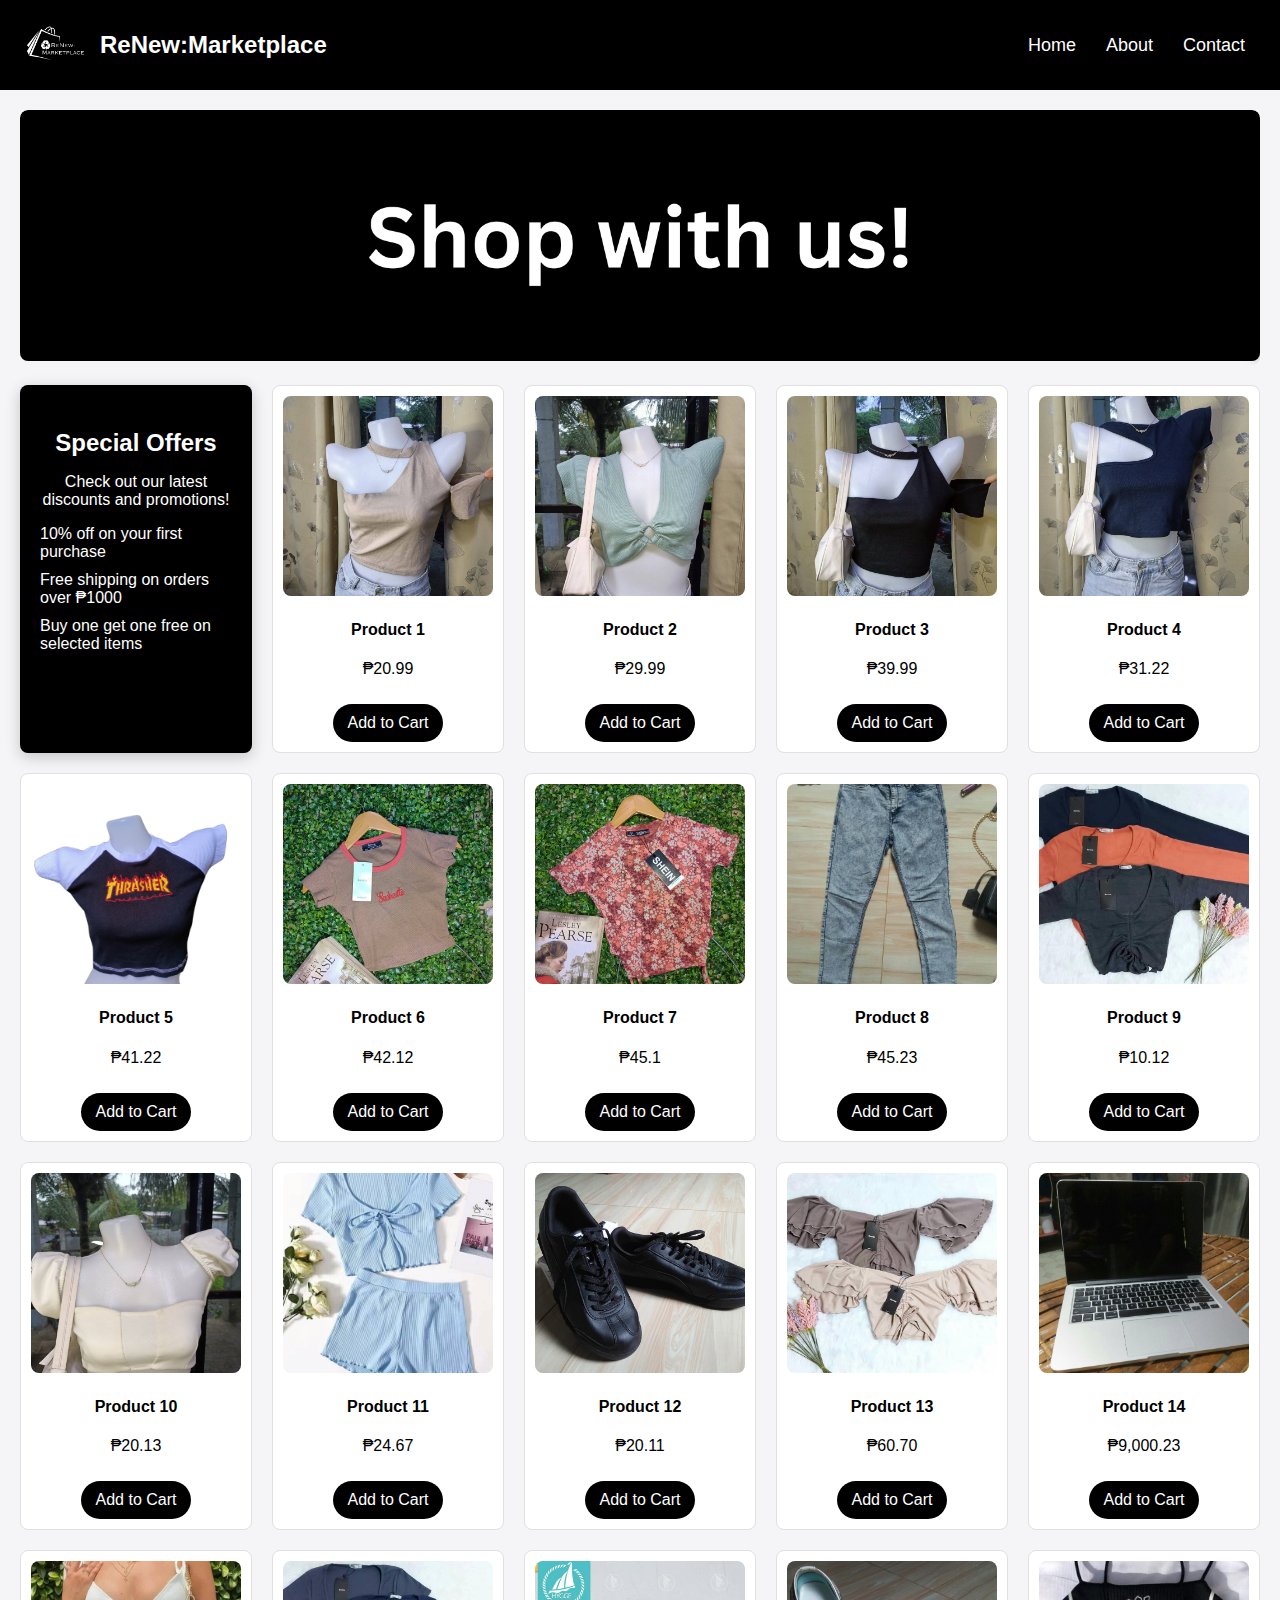
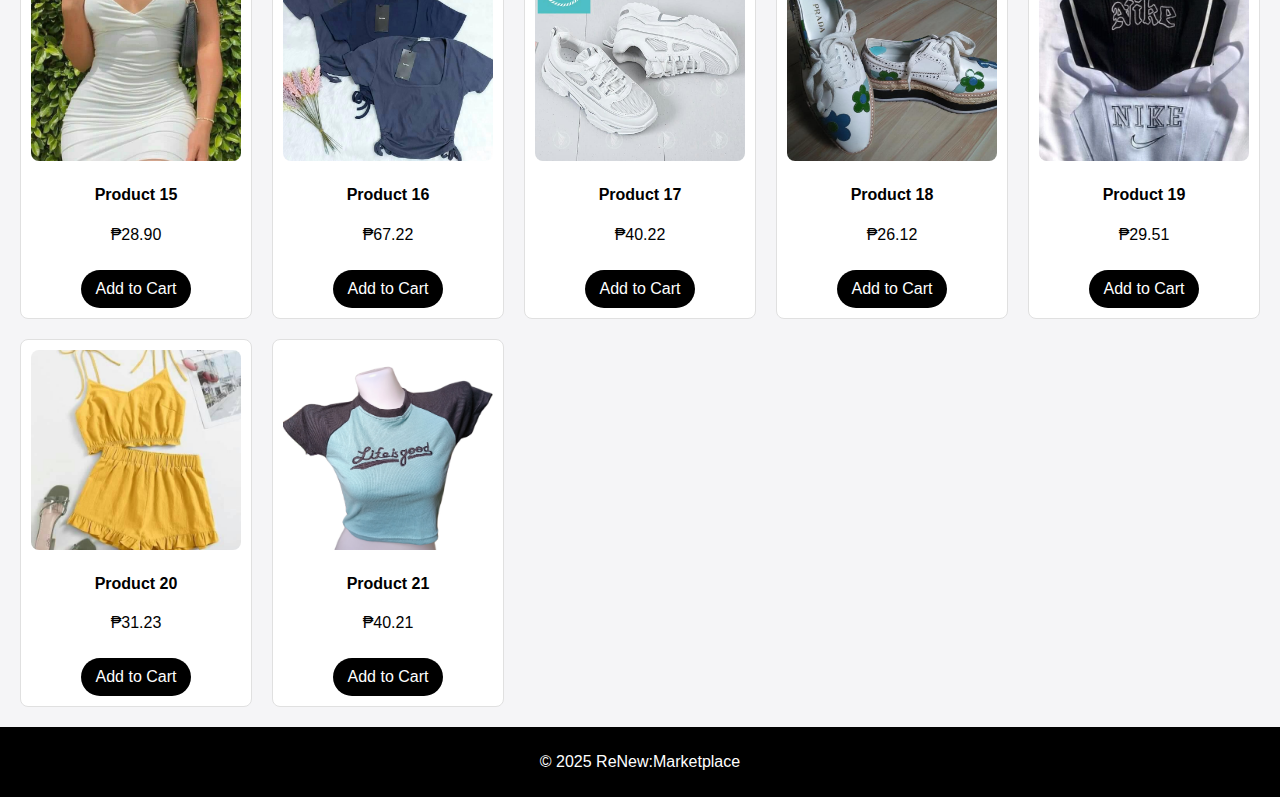
<file: index.html>
<!DOCTYPE html>
<html>

<head>
    <meta charset="UTF-8">
    <meta name="viewport" content="width=device-width, initial-scale=1.0">
    <title>Home - ReNew:Marketplace</title>
    <link rel="icon" type="image/x-icon" href="/images/logo.png">
    <link rel="stylesheet" href="style.css">
</head>

<body>
    <header>
        <a href="index.html"><img src="images/logo2.png" width="70px" alt="ReNew Marketplace Logo"></a>
        <h2><a href="index.html">ReNew:Marketplace</a></h2>
        <input type="checkbox" id="menu-toggle" class="menu-toggle">
        <label for="menu-toggle" class="menu-icon">&#9776;</label>
        <nav class="nav-menu">
            <ul>
                <li><a href="index.html">Home</a></li>
                <li><a href="about.html">About</a></li>
                <li><a href="contact.html">Contact</a></li>
            </ul>
        </nav>
        <nav class="sidebar">
            <ul>
                <input type="checkbox" id="menu-toggle" class="menu-toggle">
                <label for="menu-toggle" class="menu-icon" id="uncheck">X</label>
                <li><label for="menu-toggle"><a href="index.html">Home</a></label></li>
                <li><label for="menu-toggle"><a href="about.html">About</a></label></li>
                <li><label for="menu-toggle"><a href="contact.html">Contact</a></label></li>
            </ul>
            <aside class="sidebar-info">
                <h3>Special Offers</h3>
                <p>Check out our latest discounts and promotions!</p>
                <ul>
                    <li><a href="#">10% off on your first purchase</a></li>
                    <li><a href="#">Free shipping on orders over ₱1000</a></li>
                    <li><a href="#">Buy one get one free on selected items</a></li>
                </ul>
            </aside>
        </nav>
    </header>
    <main>
        <section class="carousel">
            <div class="carousel-container">
                <div class="carousel-slide">
                    <img src="images/carousel1.png" alt="Image 1">
                </div>
                <div class="carousel-slide">
                    <img src="images/carousel2.png" alt="Image 2">
                </div>
                <div class="carousel-slide">
                    <img src="images/carousel3.png" alt="Image 3">
                </div>
                <div class="carousel-slide">
                    <img src="images/carousel1.png" alt="Image 1">
                </div>
            </div>
        </section>
    

        <div class="content-container">
            
            
            <section class="products">
                <aside class="sidebar-info">
                    <h3>Special Offers</h3>
                    <p>Check out our latest discounts and promotions!</p>
                    <ul>
                        <li><a href="#">10% off on your first purchase</a></li>
                        <li><a href="#">Free shipping on orders over ₱1000</a></li>
                        <li><a href="#">Buy one get one free on selected items</a></li>
                    </ul>
                </aside>
                <div class="product-item">
                    <img src="images/img1.jpg" alt="Product 1">
                    <h4>Product 1</h4>
                    <p>₱20.99</p>
                    <button class="add-to-cart">Add to Cart</button>
                </div>
                <div class="product-item">
                    <img src="images/img2.jpg" alt="Product 2">
                    <h4>Product 2</h4>
                    <p>₱29.99</p>
                    <button class="add-to-cart">Add to Cart</button>
                </div>
                <div class="product-item">
                    <img src="images/img3.jpg" alt="Product 3">
                    <h4>Product 3</h4>
                    <p>₱39.99</p>
                    <button class="add-to-cart">Add to Cart</button>
                </div>
                <div class="product-item">
                    <img src="images/img4.jpg" alt="Product 4">
                    <h4>Product 4</h4>
                    <p>₱31.22</p>
                    <button class="add-to-cart">Add to Cart</button>
                </div>
                <div class="product-item">
                    <img src="images/img5.jpg" alt="Product 5">
                    <h4>Product 5</h4>
                    <p>₱41.22</p>
                    <button class="add-to-cart">Add to Cart</button>
                </div>
                <div class="product-item">
                    <img src="images/img6.jpg" alt="Product 6">
                    <h4>Product 6</h4>
                    <p>₱42.12</p>
                    <button class="add-to-cart">Add to Cart</button>
                </div>
                <div class="product-item">
                    <img src="images/img7.jpg" alt="Product 7">
                    <h4>Product 7</h4>
                    <p>₱45.1</p>
                    <button class="add-to-cart">Add to Cart</button>
                </div>
                <div class="product-item">
                    <img src="images/img8.jpg" alt="Product 8">
                    <h4>Product 8</h4>
                    <p>₱45.23</p>
                    <button class="add-to-cart">Add to Cart</button>
                </div>
                <div class="product-item">
                    <img src="images/img9.jpg" alt="Product 9">
                    <h4>Product 9</h4>
                    <p>₱10.12</p>
                    <button class="add-to-cart">Add to Cart</button>
                </div>
                <div class="product-item">
                    <img src="images/img10.jpg" alt="Product 10">
                    <h4>Product 10</h4>
                    <p>₱20.13</p>
                    <button class="add-to-cart">Add to Cart</button>
                </div>
                <div class="product-item">
                    <img src="images/img11.jpg" alt="Product 11">
                    <h4>Product 11</h4>
                    <p>₱24.67</p>
                    <button class="add-to-cart">Add to Cart</button>
                </div>
                <div class="product-item">
                    <img src="images/img12.jpg" alt="Product 12">
                    <h4>Product 12</h4>
                    <p>₱20.11</p>
                    <button class="add-to-cart">Add to Cart</button>
                </div>
                <div class="product-item">
                    <img src="images/img13.jpg" alt="Product 13">
                    <h4>Product 13</h4>
                    <p>₱60.70</p>
                    <button class="add-to-cart">Add to Cart</button>
                </div>
                <div class="product-item">
                    <img src="images/img14.jpg" alt="Product 14">
                    <h4>Product 14</h4>
                    <p>₱9,000.23</p>
                    <button class="add-to-cart">Add to Cart</button>
                </div>
                <div class="product-item">
                    <img src="images/img15.jpg" alt="Product 15">
                    <h4>Product 15</h4>
                    <p>₱28.90</p>
                    <button class="add-to-cart">Add to Cart</button>
                </div>
                <div class="product-item">
                    <img src="images/img16.jpg" alt="Product 16">
                    <h4>Product 16</h4>
                    <p>₱67.22</p>
                    <button class="add-to-cart">Add to Cart</button>
                </div>
                <div class="product-item">
                    <img src="images/img17.jpg" alt="Product 17">
                    <h4>Product 17</h4>
                    <p>₱40.22</p>
                    <button class="add-to-cart">Add to Cart</button>
                </div>
                <div class="product-item">
                    <img src="images/img18.jpg" alt="Product 18">
                    <h4>Product 18</h4>
                    <p>₱26.12</p>
                    <button class="add-to-cart">Add to Cart</button>
                </div>
                <div class="product-item">
                    <img src="images/img19.jpg" alt="Product 19">
                    <h4>Product 19</h4>
                    <p>₱29.51</p>
                    <button class="add-to-cart">Add to Cart</button>
                </div>
                <div class="product-item">
                    <img src="images/img20.jpg" alt="Product 20">
                    <h4>Product 20</h4>
                    <p>₱31.23</p>
                    <button class="add-to-cart">Add to Cart</button>
                </div>
                <div class="product-item">
                    <img src="images/img21.jpg" alt="Product 21">
                    <h4>Product 21</h4>
                    <p>₱40.21</p>
                    <button class="add-to-cart">Add to Cart</button>
                </div>
                
                
                
            </section>
        </div>
    </main>
    <footer>
        <p>&copy; 2025 ReNew:Marketplace</p>
    </footer>
</body>

</html>
</file>
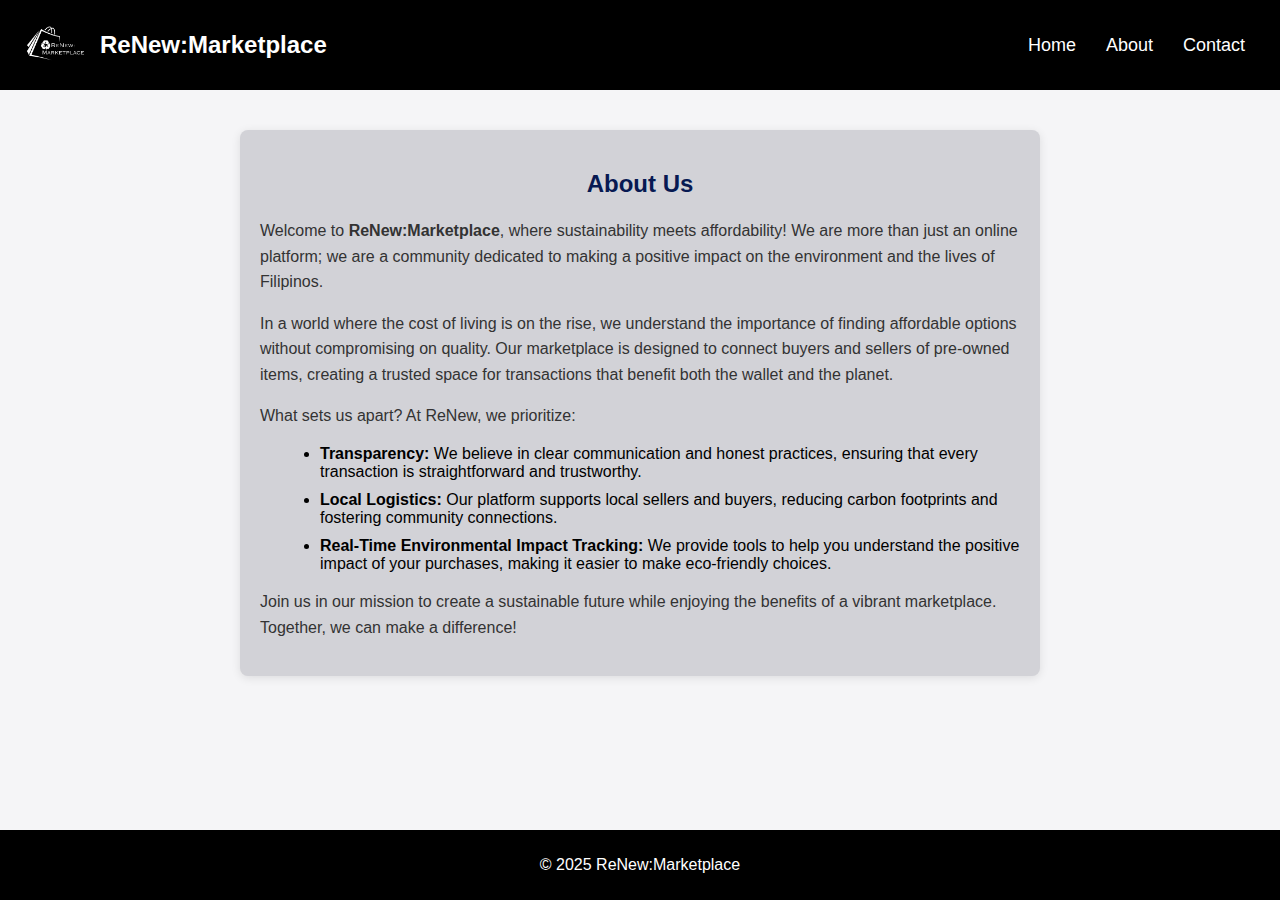
<file: about.html>
<!DOCTYPE html>
<html>
<head>
    <meta charset="UTF-8">
    <meta name="viewport" content="width=device-width, initial-scale=1.0">
    <title>About us - ReNew:Marketplace</title>
    <link rel="icon" type="image/x-icon" href="/images/logo.png">
    <link rel="stylesheet" href="style.css">
</head>
<body>
    <header>
        <a href="index.html"><img src="images/logo2.png" width="70px" alt="ReNew Marketplace Logo"></a>
        <h2><a href="index.html">ReNew:Marketplace</a></h2>
        <input type="checkbox" id="menu-toggle" class="menu-toggle">
        <label for="menu-toggle" class="menu-icon">&#9776;</label>
        <nav class="nav-menu">
            <ul>
                <li><a href="index.html">Home</a></li>
                <li><a href="about.html">About</a></li>
                <li><a href="contact.html">Contact</a></li>
            </ul>
        </nav>
        <nav class="sidebar">
            <ul>
                <input type="checkbox" id="menu-toggle" class="menu-toggle">
                <label for="menu-toggle" class="menu-icon" id="uncheck">X</label>
                <li><label for="menu-toggle"><a href="index.html">Home</a></label></li>
                <li><label for="menu-toggle"><a href="about.html">About</a></label></li>
                <li><label for="menu-toggle"><a href="contact.html">Contact</a></label></li>
            </ul>
        </nav>
    </header>
    <main>
        <section class="about-us">
            <h2>About Us</h2>
            <p>Welcome to <strong>ReNew:Marketplace</strong>, where sustainability meets affordability! We are more than just an online platform; we are a community dedicated to making a positive impact on the environment and the lives of Filipinos.</p>
            <p>In a world where the cost of living is on the rise, we understand the importance of finding affordable options without compromising on quality. Our marketplace is designed to connect buyers and sellers of pre-owned items, creating a trusted space for transactions that benefit both the wallet and the planet.</p>
            <p>What sets us apart? At ReNew, we prioritize:</p>
            <ul>
                <li><strong>Transparency:</strong> We believe in clear communication and honest practices, ensuring that every transaction is straightforward and trustworthy.</li>
                <li><strong>Local Logistics:</strong> Our platform supports local sellers and buyers, reducing carbon footprints and fostering community connections.</li>
                <li><strong>Real-Time Environmental Impact Tracking:</strong> We provide tools to help you understand the positive impact of your purchases, making it easier to make eco-friendly choices.</li>
            </ul>
            <p>Join us in our mission to create a sustainable future while enjoying the benefits of a vibrant marketplace. Together, we can make a difference!</p>
        </section>
    </main>
    <footer>
        <p>&copy; 2025 ReNew:Marketplace</p>
    </footer>
</body>
</html>
</file>
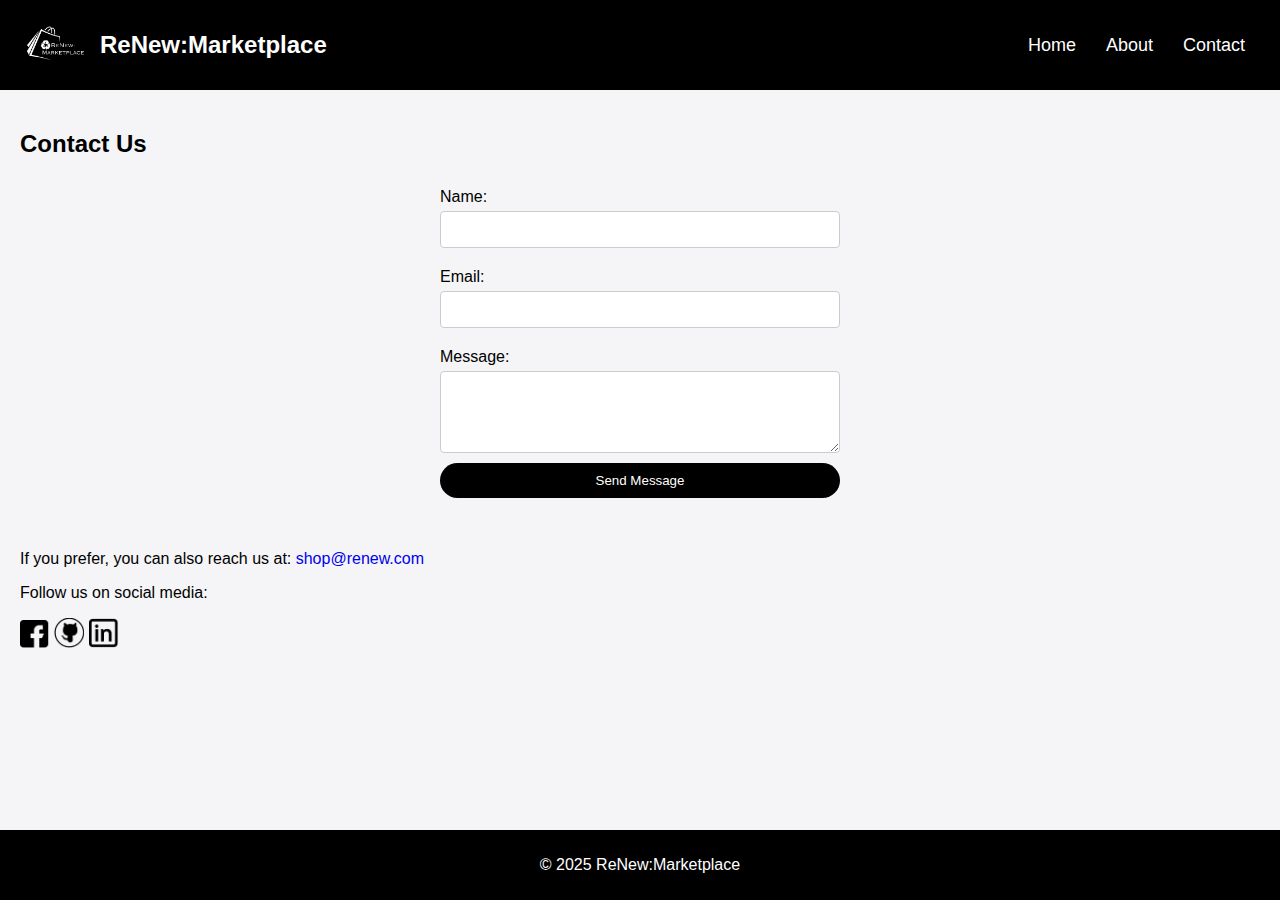
<file: contact.html>
<!DOCTYPE html>
<html lang="en">

<head>
    <meta charset="UTF-8">
    <meta name="viewport" content="width=device-width, initial-scale=1.0">
    <title>Contact - ReNew:Marketplace</title>
    <link rel="icon" type="image/x-icon" href="/images/logo.png">
    <link rel="stylesheet" href="style.css">
</head>

<body>
    <header>
        <a href="index.html"><img src="images/logo2.png" width="70px" alt="ReNew Marketplace Logo"></a>
        <h2><a href="index.html">ReNew:Marketplace</a></h2>
        <input type="checkbox" id="menu-toggle" class="menu-toggle">
        <label for="menu-toggle" class="menu-icon">&#9776;</label>
        <nav class="nav-menu">
            <ul>
                <li><a href="index.html">Home</a></li>
                <li><a href="about.html">About</a></li>
                <li><a href="contact.html">Contact</a></li>
            </ul>
        </nav>
        <nav class="sidebar">
            <ul>
                <input type="checkbox" id="menu-toggle" class="menu-toggle">
                <label for="menu-toggle" class="menu-icon" id="uncheck">X</label>
                <li><label for="menu-toggle"><a href="index.html">Home</a></label></li>
                <li><label for="menu-toggle"><a href="about.html">About</a></label></li>
                <li><label for="menu-toggle"><a href="contact.html">Contact</a></label></li>
            </ul>
        </nav>
    </header>
    <main>
        <section>
            <h2>Contact Us</h2>
            <form>
                <label for="name">Name:</label>
                <input type="text" id="name" name="name" required>
                <label for="email">Email:</label>
                <input type="email" id="email" name="email" required>
                <label for="message">Message:</label>
                <textarea id="message" name="message" rows="4" required></textarea>
                <button type="submit">Send Message</button>
            </form>
            <br><br>
            <p>If you prefer, you can also reach us at: <a href="mailto:shop@renew.com">shop@renew.com</a></p>
            <p>Follow us on social media:</p>
            <a href="https://www.facebook.com/shibilon/"><img src="images/fb.png" alt="Facebook" width="30px"></a>
            <a href="https://github.com/shibilon1"><img src="images/github.png" alt="GitHub" width="30px"></a>
            <a href="https://www.linkedin.com/in/bryan-flores-a95082281/"><img src="images/lnkd.png" alt="LinkedIn"
                    width="30px"></a>
        </section>
    </main>
    <footer>
        <p>&copy; 2025 ReNew:Marketplace</p>
    </footer>
</body>

</html>
</file>
<file: style.css>
* {
    box-sizing: border-box;
}
html,
body {
    height: 100%;
    margin: 0;
}
body {
    font-family: Arial, sans-serif;
    display: flex;
    flex-direction: column;
    background-color: #F5F5F7;
}
a {
    text-decoration: none;
  }
header {
    text-align: center;
    background-color: #000000;
    color: #FFFFFF;
    padding: 8px 20px;
    display: flex;
    justify-content: space-between;
    align-items: center;
    z-index: 1;
    position: sticky;
    top: 0;
}
header h2{
    position: absolute;
    left: 100px;
}
header a{
    color: #FFFFFF;
    text-decoration: none;
}
.nav-menu a:hover {
    text-decoration: underline;
}
.sidebar a:hover {
    text-decoration: underline;
}
.menu-icon {
    cursor: pointer;
    font-size: 24px;
    display: none;
}
.menu-toggle {
    display: none;
}
.menu-uncheck {
    display: none;
}
.nav-menu {
    display: flex;
}
.nav-menu ul {
    list-style-type: none;
    padding: 0;
    margin: 0;
    display: flex;
}
.nav-menu ul li {
    margin: 0 15px;
}
.nav-menu ul li a {
    color: #FFFFFF;
    text-decoration: none;
    font-size: 18px;
}
.sidebar {
    position: fixed;
    top: 0;
    right: -250px;
    width: 250px;
    height: 100%;
    background-color: #F5F5F7;
    transition: right 0.3s ease;
    z-index: 1000;
}
.sidebar ul {
    list-style-type: none;
    padding: 20px 0;
}
.sidebar ul li {
    margin: 15px 0;
}
.sidebar ul li a {
    display: block;
    padding: 10px;
    color: #000000;
    text-decoration: none;
    font-size: 18px;
}
.menu-container {
    position: relative;
}
.menu-toggle:checked + .sidebar {
    right: 0;
}
.menu-toggle {
    display: none;
}
#uncheck {
    color: #000000;
}
.sidebar {
    position: fixed;
    top: 0;
    right: -250px;
    width: 250px;
    height: 100%;
    background-color: #F5F5F7;
    transition: right 0.3s ease;
    z-index: 1000;
}
.add-to-cart {
    padding: 10px 15px;
    background-color: #000000;
    color: #FFFFFF;
    border: none;
    border-radius: 20px;
    cursor: pointer;
    font-size: 16px;
    transition: background-color 0.3s, transform 0.2s;
    margin-top: 10px;
}
.add-to-cart:hover {
    background-color: #7d7f89;
    transform: scale(1.05);
}
.add-to-cart:focus {
    outline: 2px solid #ffffff;
    outline-offset: 2px;
}
.add-to-cart:active {
    transform: scale(0.95);
}
.sidebar ul {
    list-style-type: none;
    padding: 20px 0;
}
.sidebar ul li {
    margin: 15px 0;
}
.sidebar ul li label {
    display: block;
    width: 100%;
    cursor: pointer;
}
.sidebar ul li a {
    display: block;
    padding: 10px;
    color: #000000;
    text-decoration: none;
    font-size: 18px;
}
.menu-toggle:checked ~ .nav-menu {
    display: none;
}
.sidebar ul li a:focus {
    outline: 2px solid #fff;
}
.products h3 {
    width: 100%;
    text-align: center;
}
.sidebar ul li a:active ~ .menu-toggle {
    display: none;
}
.menu-toggle:checked ~ .sidebar {
    right: 0;
}
main {
    flex: 1;
    padding: 20px;
    transition: margin-right 0.3s ease;
}
.carousel {
    position: relative;
    max-width: 100%;
    margin: auto;
    overflow: hidden;
    border-radius: 8px;
}
.carousel-container {
    display: flex;
    animation: slide 9s infinite;
}
.carousel-slide {
    min-width: 100%;
    box-shadow: 0 4px 15px rgba(0, 0, 0, 0.2);
}
.carousel-slide img {
    z-index: -1;
    width: 100%;
    height: auto;
    border-radius: 8px;
}
@keyframes slide {
    0% { transform: translateX(0); }
    20% { transform: translateX(0); }
    25% { transform: translateX(-100%); }
    45% { transform: translateX(-100%); }
    50% { transform: translateX(-200%); }
    70% { transform: translateX(-200%); }
    75% { transform: translateX(-300%); }
    100% { transform: translateX(-300%); }
}
.products {
    display: grid;
    grid-template-columns: repeat(auto-fill, minmax(200px, 1fr));
    gap: 20px;
    margin-top: 20px;
}
.product-item {
    background-color: #ffffff;
    border: 1px solid #E0E0E0;
    padding: 10px;
    text-align: center;
    border-radius: 8px;
    transition: box-shadow 0.3s;
}
.product-item img {
    max-width: 100%;
    height: auto;
    border-radius: 8px;
}
.product-item:hover {
    box-shadow: 0 4px 15px rgba(0, 0, 0, 0.2);
}
.sidebar-info {
    background-color: #000000;
    color: #ffffff;
    padding: 20px;
    border-radius: 8px;
    box-shadow: 0 4px 15px rgba(0, 0, 0, 0.2);
    grid-column: span 1;
}
.sidebar-info h3 {
    font-size: 1.5em;
    margin-bottom: 10px;
    text-align: center;
}
.sidebar-info p {
    margin-bottom: 15px;
    text-align: center;
}
.sidebar-info ul {
    list-style-type: none;
    padding: 0;
}
.sidebar-info ul li {
    margin-bottom: 10px;
    text-align: left;
}
.sidebar-info ul li a {
    color: #ffffff;
    text-decoration: none;
}
.sidebar-info a:hover {
    text-decoration: underline;
}
.sidebar-info.asside-box :hover {
    box-shadow: 0 4px 15px rgba(0, 0, 0, 0.2);
}
footer {
    background-color: #000000;
    color: #FFFFFF;
    text-align: center;
    padding: 10px 0;
    width: 100%;
}
form {
    display: flex;
    flex-direction: column;
    max-width: 400px;
    margin: auto;
}
form label {
    margin: 10px 0 5px;
}
form input,
form textarea {
    padding: 10px;
    margin-bottom: 10px;
    border: 1px solid #ccc;
    border-radius: 4px;
}
form button {
    padding: 10px;
    background-color: #000000;
    color: #FFFFFF;
    border: none;
    border-radius: 20px;
    cursor: pointer;
}
form button:hover {
    background-color: #7d7f89;
}
.about-us {
    background-color: rgb(210,210,215);
    padding: 20px;
    border-radius: 8px;
    box-shadow: 0 2px 10px rgba(0, 0, 0, 0.1);
    max-width: 800px;
    margin: 20px auto;
}
.about-us h2 {
    text-align: center;
    color: #071952;
    margin-bottom: 20px;
}
.about-us p {
    line-height: 1.6;
    color: #333;
}
.about-us ul {
    list-style-type: disc;
    margin-left: 20px;
}
.about-us ul li {
    margin-bottom: 10px;
}
@media (max-width: 700px) {
    .menu-icon {
        display: block;
    }
    .nav-menu {
        display: none;
    }
    .sidebar {
        right: -250;
    }
    .menu-toggle:checked + .sidebar {
        right: 0;
    }
    .content-container {
        flex-direction: column;
    }
    .products {
        flex: none;
        margin-bottom: 20px;
    }
    .sidebar-info {
        border-radius: 0%;
    }
    .menu-toggle:checked ~ .sidebar .sidebar-info {
        display: block;
        margin-left: 0;
    }
    .sidebar {
        display: flex;
        flex-direction: column;
    }
}
@media (min-width: 768px) {
    #menu-toggle {
        display: none;
    }
    .sidebar {
        display: none;
    }
    .menu-toggle:checked ~ .nav-menu {
        display: unset;
    }
}
a:focus, button:focus {
    outline: 2px solid #ffffff;
}
.product-item img {
    width: 100%;
    height: 200px;
    object-fit: cover;
}
</file>
